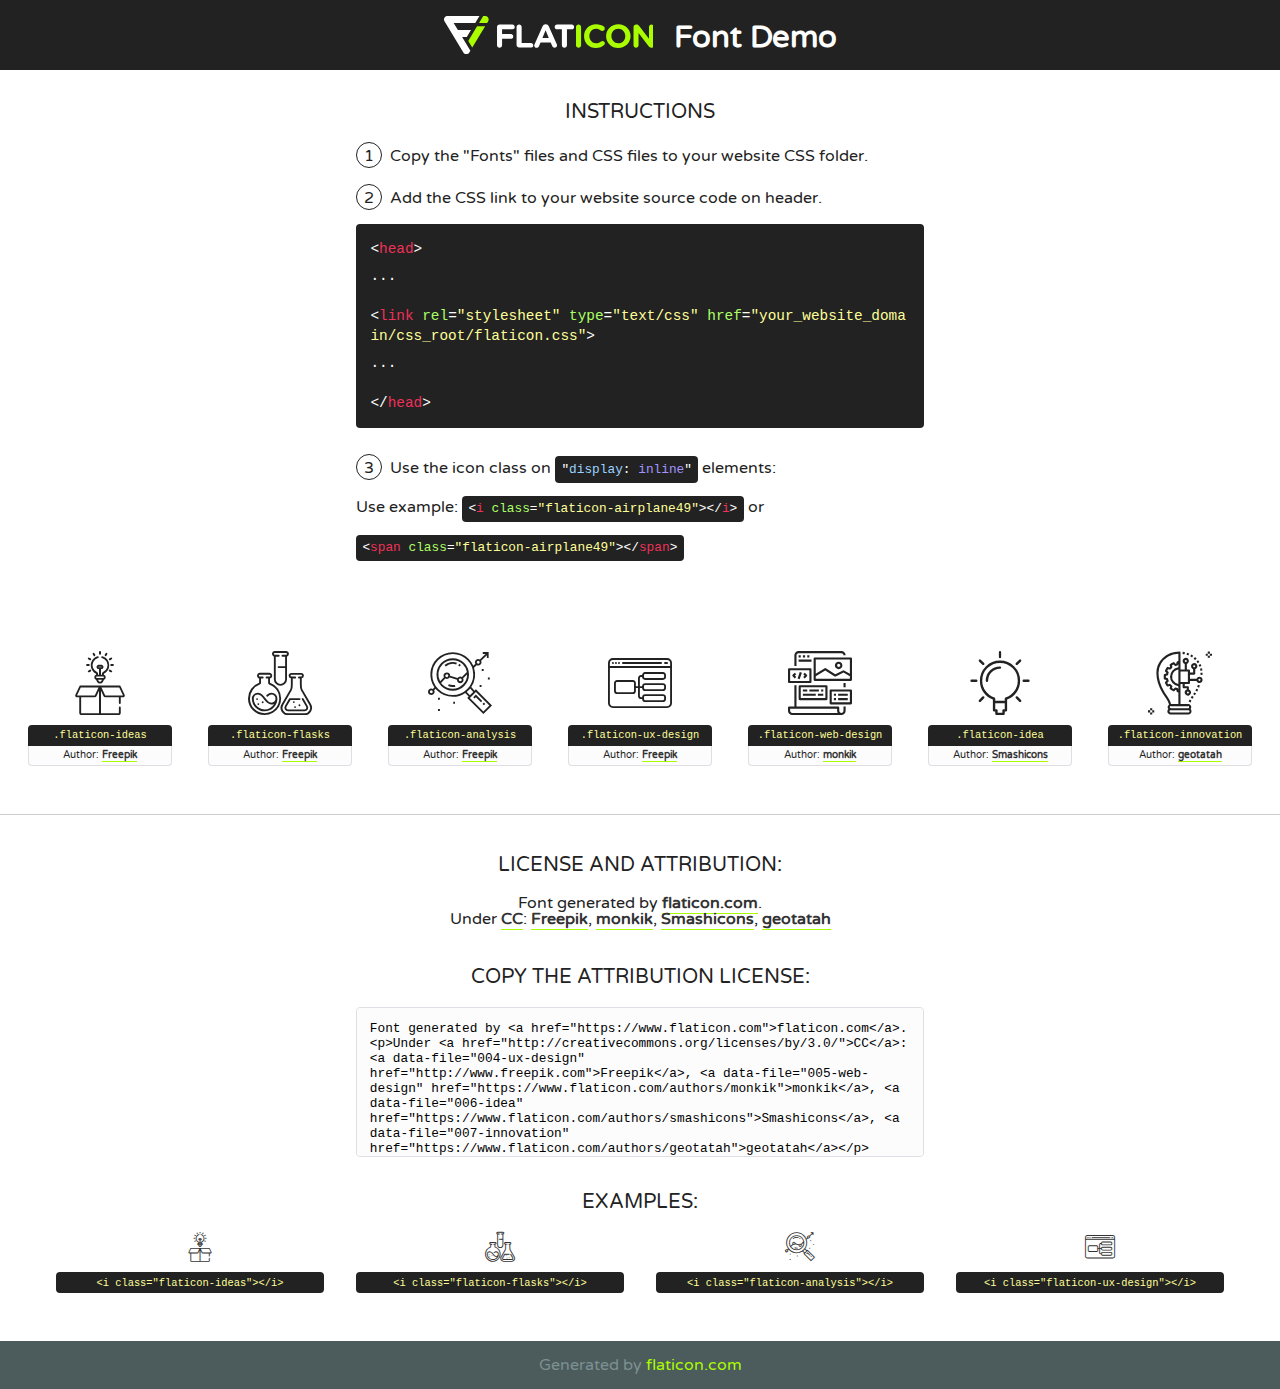
<file: src/fonts/flaticon/font/flaticon.html>
<!DOCTYPE html>
<!--
  Flaticon icon font: Flaticon
  Creation date: 20/03/2019 02:18
-->
<html>
<!DOCTYPE html>
<html>

<head>
    <title>Flaticon WebFont</title>
    <link href="http://fonts.googleapis.com/css?family=Varela+Round" rel="stylesheet" type="text/css" />
    <link rel="stylesheet" type="text/css" href="flaticon.css">
    <meta charset="UTF-8">
    <style>
    html, body, div, span, applet, object, iframe,
    h1, h2, h3, h4, h5, h6, p, blockquote, pre,
    a, abbr, acronym, address, big, cite, code,
    del, dfn, em, img, ins, kbd, q, s, samp,
    small, strike, strong, sub, sup, tt, var,
    b, u, i, center,
    dl, dt, dd, ol, ul, li,
    fieldset, form, label, legend,
    table, caption, tbody, tfoot, thead, tr, th, td,
    article, aside, canvas, details, embed, 
    figure, figcaption, footer, header, hgroup, 
    menu, nav, output, ruby, section, summary,
    time, mark, audio, video {
        margin: 0;
        padding: 0;
        border: 0;
        font-size: 100%;
        font: inherit;
        vertical-align: baseline;
    }
    /* HTML5 display-role reset for older browsers */
    article, aside, details, figcaption, figure, 
    footer, header, hgroup, menu, nav, section {
        display: block;
    }
    body {
        line-height: 1;
    }
    ol, ul {
        list-style: none;
    }
    blockquote, q {
        quotes: none;
    }
    blockquote:before, blockquote:after,
    q:before, q:after {
        content: '';
        content: none;
    }
    table {
        border-collapse: collapse;
        border-spacing: 0;
    }
    body {
        font-family: 'Varela Round', Helvetica, Arial, sans-serif;
        font-size: 16px;
        color: #222;
    }
    a {
        color: #333;
        border-bottom: 1px solid #a9fd00;
        font-weight: bold;
        text-decoration: none;
    }
    * {
        -moz-box-sizing: border-box;
        -webkit-box-sizing: border-box;
        box-sizing: border-box;
        margin: 0;
        padding: 0;
    }
    [class^="flaticon-"]:before, [class*=" flaticon-"]:before, [class^="flaticon-"]:after, [class*=" flaticon-"]:after {
        font-family: Flaticon;
        font-size: 30px;
        font-style: normal;
        margin-left: 20px;
        color: #333;
    }
    .wrapper {
        max-width: 600px;
        margin: auto;
        padding: 0 1em;
    }
    .title {
        font-size: 1.25em;
        text-align: center;
        margin-bottom: 1em;
        text-transform: uppercase;
    }
    header {
        text-align: center;
        background-color: #222;
        color: #fff;
        padding: 1em;
    }
    header .logo {
        width: 210px;
        height: 38px;
        display: inline-block;
        vertical-align: middle;
        margin-right: 1em;
        border: none;
    }
    header strong {
        font-size: 1.95em;
        font-weight: bold;
        vertical-align: middle;
        margin-top: 5px;
        display: inline-block;
    }
    .demo {
        margin: 2em auto;
        line-height: 1.25em;
    }
    .demo ul li {
        margin-bottom: 1em;
    }
    .demo ul li .num {
        color: #222;
        border-radius: 20px;
        display: inline-block;
        width: 26px;
        padding: 3px;
        height: 26px;
        text-align: center;
        margin-right: 0.5em;
        border: 1px solid #222;
    }
    .demo ul li code {
        background-color: #222;
        border-radius: 4px;
        padding: 0.25em 0.5em;
        display: inline-block;
        color: #fff;
        font-family: Consolas,Monaco,Lucida Console,Liberation Mono,DejaVu Sans Mono,Bitstream Vera Sans Mono,Courier New, monospace;
        font-weight: lighter;
        margin-top: 1em;
        font-size: 0.8em;
        word-break: break-all;
    }
    .demo ul li code.big {
        padding: 1em;
        font-size: 0.9em;
    }
    .demo ul li code .red {
        color: #EF3159;
    }
    .demo ul li code .green {
        color: #ACFF65;
    }
    .demo ul li code .yellow {
        color: #FFFF99;
    }
    .demo ul li code .blue {
        color: #99D3FF;
    }
    .demo ul li code .purple {
        color: #A295FF;
    }
    .demo ul li code .dots {
        margin-top: 0.5em;
        display: block;
    }
    #glyphs {
        border-bottom: 1px solid #ccc;
        padding: 2em 0;
        text-align: center;
    }
    .glyph {
        display: inline-block;
        width: 9em;
        margin: 1em;
        text-align: center;
        vertical-align: top;
        background: #FFF;
    }
    .glyph .glyph-icon {
        padding: 10px;
        display: block;
        font-family:"Flaticon";
        font-size: 64px;
        line-height: 1;
    }
    .glyph .glyph-icon:before {
        font-size: 64px;
        color: #222;
        margin-left: 0;
    }
    .class-name {
        font-size: 0.65em;
        background-color: #222;
        color: #fff;
        border-radius: 4px 4px 0 0;
        padding: 0.5em;
        color: #FFFF99;
        font-family: Consolas,Monaco,Lucida Console,Liberation Mono,DejaVu Sans Mono,Bitstream Vera Sans Mono,Courier New, monospace;
    }
    .author-name {
        font-size: 0.6em;
        background-color: #fcfcfd;
        border: 1px solid #DEDEE4;
        border-top: 0;
        border-radius: 0 0 4px 4px;
        padding: 0.5em;
    }
    .class-name:last-child {
        font-size: 10px;
        color:#888;
    }
    .class-name:last-child a {
        font-size: 10px;
        color:#555;
    }
    .class-name:last-child a:hover {
        color:#a9fd00;
    }
    .glyph > input {
        display: block;
        width: 100px;
        margin: 5px auto;
        text-align: center;
        font-size: 12px;
        cursor: text;
    }
    .glyph > input.icon-input {
        font-family:"Flaticon";
        font-size: 16px;
        margin-bottom: 10px;
    }
    .attribution .title {
        margin-top: 2em;
    }
    .attribution textarea {
        background-color: #fcfcfd;
        padding: 1em;
        border: none;
        box-shadow: none;
        border: 1px solid #DEDEE4;
        border-radius: 4px;
        resize: none;
        width: 100%;
        height: 150px;
        font-size: 0.8em;
        font-family: Consolas,Monaco,Lucida Console,Liberation Mono,DejaVu Sans Mono,Bitstream Vera Sans Mono,Courier New, monospace;
        -webkit-appearance: none;
    }
    .iconsuse {
        margin: 2em auto;
        text-align: center;
        max-width: 1200px;
    }
    .iconsuse:after {
        content: '';
        display: table;
        clear: both;
    }
    .iconsuse .image {
        float: left;
        width: 25%;
        padding: 0 1em;
    }
    .iconsuse .image p {
        margin-bottom: 1em;
    }
    .iconsuse .image span {
        display: block;
        font-size: 0.65em;
        background-color: #222;
        color: #fff;
        border-radius: 4px;
        padding: 0.5em;
        color: #FFFF99;
        margin-top: 1em;
        font-family: Consolas,Monaco,Lucida Console,Liberation Mono,DejaVu Sans Mono,Bitstream Vera Sans Mono,Courier New, monospace;
    }
    #footer {
        text-align: center;
        background-color: #4C5B5C;
        color: #7c9192;
        padding: 1em;
    }
    #footer a {
        border: none;
        color: #a9fd00;
        font-weight: normal;
    }
    @media (max-width: 960px) {
        .iconsuse .image {
            width: 50%;
        }
    }
    @media (max-width: 560px) {
        .iconsuse .image {
            width: 100%;
        }
    }
    </style>
</head>

<body class="characters-off">

    <header>
        <a href="https://www.flaticon.com" target="_blank" class="logo">
            <svg version="1.1" xmlns="http://www.w3.org/2000/svg" xmlns:xlink="http://www.w3.org/1999/xlink" xmlns:a="http://ns.adobe.com/AdobeSVGViewerExtensions/3.0/" viewBox="0 0 560.875 102.036" enable-background="new 0 0 560.875 102.036" xml:space="preserve">
                <defs>
                </defs>
                <g>
                    <g class="letters">
                        <path fill="#ffffff" d="M141.596,29.675c0-3.777,2.985-6.767,6.764-6.767h34.438c3.426,0,6.15,2.728,6.15,6.15
                        c0,3.43-2.724,6.149-6.15,6.149h-27.674v13.091h23.719c3.429,0,6.151,2.724,6.151,6.15c0,3.43-2.723,6.149-6.151,6.149h-23.719
                        v17.574c0,3.773-2.986,6.761-6.764,6.761c-3.779,0-6.764-2.989-6.764-6.761V29.675z"></path>
                        <path fill="#ffffff" d="M193.844,29.149c0-3.781,2.985-6.767,6.764-6.767c3.776,0,6.763,2.985,6.763,6.767v42.957h25.039
                        c3.426,0,6.149,2.726,6.149,6.153c0,3.425-2.723,6.15-6.149,6.15h-31.802c-3.779,0-6.764-2.986-6.764-6.768V29.149z"></path>
                        <path fill="#ffffff" d="M241.891,75.71l21.438-48.407c1.492-3.341,4.215-5.357,7.906-5.357h0.792
                        c3.686,0,6.323,2.017,7.815,5.357l21.439,48.407c0.436,0.967,0.701,1.845,0.701,2.723c0,3.602-2.809,6.501-6.414,6.501
                        c-3.161,0-5.269-1.845-6.499-4.655l-4.132-9.661h-27.059l-4.301,10.102c-1.144,2.631-3.426,4.214-6.237,4.214
                        c-3.517,0-6.24-2.81-6.24-6.325C241.1,77.64,241.451,76.677,241.891,75.71z M279.932,58.666l-8.521-20.297l-8.526,20.297H279.932
                        z"></path>
                        <path fill="#ffffff" d="M314.864,35.387H301.86c-3.429,0-6.239-2.813-6.239-6.238c0-3.429,2.811-6.24,6.239-6.24h39.533
                        c3.426,0,6.237,2.811,6.237,6.24c0,3.425-2.811,6.238-6.237,6.238h-13.001v42.785c0,3.773-2.99,6.761-6.764,6.761
                        c-3.779,0-6.764-2.989-6.764-6.761V35.387z"></path>
                        <path fill="#A9FD00" d="M352.615,29.149c0-3.781,2.985-6.767,6.767-6.767c3.774,0,6.761,2.985,6.761,6.767v49.024
                        c0,3.773-2.987,6.761-6.761,6.761c-3.781,0-6.767-2.989-6.767-6.761V29.149z"></path>
                        <path fill="#A9FD00" d="M374.132,53.836v-0.179c0-17.481,13.178-31.801,32.065-31.801c9.22,0,15.459,2.458,20.557,6.238
                        c1.402,1.054,2.637,2.985,2.637,5.357c0,3.692-2.985,6.59-6.681,6.59c-1.845,0-3.071-0.702-4.044-1.319
                        c-3.776-2.813-7.729-4.393-12.562-4.393c-10.364,0-17.831,8.611-17.831,19.154v0.173c0,10.542,7.291,19.329,17.831,19.329
                        c5.715,0,9.492-1.756,13.359-4.834c1.049-0.874,2.458-1.491,4.039-1.491c3.429,0,6.325,2.813,6.325,6.236
                        c0,2.106-1.056,3.78-2.282,4.834c-5.539,4.834-12.036,7.733-21.878,7.733C387.572,85.464,374.132,71.493,374.132,53.836z"></path>
                        <path fill="#A9FD00" d="M433.009,53.836v-0.179c0-17.481,13.79-31.801,32.766-31.801c18.981,0,32.592,14.143,32.592,31.628v0.173
                        c0,17.483-13.785,31.807-32.769,31.807C446.625,85.464,433.009,71.32,433.009,53.836z M484.224,53.836v-0.179
                        c0-10.539-7.725-19.326-18.626-19.326c-10.893,0-18.449,8.611-18.449,19.154v0.173c0,10.542,7.73,19.329,18.626,19.329
                        C476.676,72.986,484.224,64.378,484.224,53.836z"></path>
                        <path fill="#A9FD00" d="M506.233,29.321c0-3.774,2.99-6.763,6.767-6.763h1.401c3.252,0,5.183,1.583,7.029,3.953l26.093,34.265
                        V29.059c0-3.692,2.99-6.677,6.681-6.677c3.683,0,6.671,2.985,6.671,6.677v48.934c0,3.78-2.987,6.765-6.764,6.765h-0.436
                        c-3.257,0-5.188-1.581-7.034-3.953l-27.056-35.492v32.944c0,3.687-2.985,6.676-6.678,6.676c-3.683,0-6.673-2.989-6.673-6.676
                        V29.321z"></path>
                    </g>
                    <g class="insignia">
                        <path fill="#ffffff" d="M48.372,56.137h12.517l11.156-18.537H37.186L25.688,18.539h57.825L94.668,0H9.271
                        C5.925,0,2.842,1.801,1.198,4.716c-1.644,2.907-1.593,6.482,0.134,9.343l50.38,83.501c1.678,2.781,4.689,4.476,7.938,4.476
                        c3.246,0,6.257-1.695,7.935-4.476l2.898-4.804L48.372,56.137z"></path>
                        <g class="i">
                            <path fill="#A9FD00" d="M93.575,18.539h0.031v0.004l21.652,0.004l2.705-4.488c1.727-2.861,1.778-6.436,0.133-9.343
                            C116.454,1.801,113.371,0,110.026,0h-5.294L93.575,18.539z"></path>
                            <polygon fill="#A9FD00" points="88.291,27.356 64.725,66.486 75.519,84.404 109.942,27.356"></polygon>
                        </g>
                    </g>
                </g>
            </svg>
        </a>
        <strong>Font Demo</strong>
    </header>


    <section class="demo wrapper">

        <p class="title">Instructions</p>

        <ul>
            <li>
                <span class="num">1</span>Copy the "Fonts" files and CSS files to your website CSS folder.
            </li>
            <li>
                <span class="num">2</span>Add the CSS link to your website source code on header.
                <code class="big">
                    &lt;<span class="red">head</span>&gt;
                    <br/><span class="dots">...</span>
                    <br/>&lt;<span class="red">link</span> <span class="green">rel</span>=<span class="yellow">"stylesheet"</span> <span class="green">type</span>=<span class="yellow">"text/css"</span> <span class="green">href</span>=<span class="yellow">"your_website_domain/css_root/flaticon.css"</span>&gt;
                    <br/><span class="dots">...</span>
                    <br/>&lt;/<span class="red">head</span>&gt;
                </code>
            </li>

            <li>
                <p>
                    <span class="num">3</span>Use the icon class on <code>"<span class="blue">display</span>:<span class="purple"> inline</span>"</code> elements:
                    <br />
                    Use example: <code>&lt;<span class="red">i</span> <span class="green">class</span>=<span class="yellow">&quot;flaticon-airplane49&quot;</span>&gt;&lt;/<span class="red">i</span>&gt;</code> or <code>&lt;<span class="red">span</span> <span class="green">class</span>=<span class="yellow">&quot;flaticon-airplane49&quot;</span>&gt;&lt;/<span class="red">span</span>&gt;</code>
            </li>
        </ul>

    </section>




   <section id="glyphs">          
    
      
        <div class="glyph"><div class="glyph-icon flaticon-ideas"></div>
            <div class="class-name">.flaticon-ideas</div>
            <div class="author-name">Author: <a data-file="001-ideas" href="http://www.freepik.com">Freepik</a> </div> 
        </div>        
        
        <div class="glyph"><div class="glyph-icon flaticon-flasks"></div>
            <div class="class-name">.flaticon-flasks</div>
            <div class="author-name">Author: <a data-file="002-flasks" href="http://www.freepik.com">Freepik</a> </div> 
        </div>        
        
        <div class="glyph"><div class="glyph-icon flaticon-analysis"></div>
            <div class="class-name">.flaticon-analysis</div>
            <div class="author-name">Author: <a data-file="003-analysis" href="http://www.freepik.com">Freepik</a> </div> 
        </div>        
        
        <div class="glyph"><div class="glyph-icon flaticon-ux-design"></div>
            <div class="class-name">.flaticon-ux-design</div>
            <div class="author-name">Author: <a data-file="004-ux-design" href="http://www.freepik.com">Freepik</a> </div> 
        </div>        
        
        <div class="glyph"><div class="glyph-icon flaticon-web-design"></div>
            <div class="class-name">.flaticon-web-design</div>
            <div class="author-name">Author: <a data-file="005-web-design" href="https://www.flaticon.com/authors/monkik">monkik</a> </div> 
        </div>        
        
        <div class="glyph"><div class="glyph-icon flaticon-idea"></div>
            <div class="class-name">.flaticon-idea</div>
            <div class="author-name">Author: <a data-file="006-idea" href="https://www.flaticon.com/authors/smashicons">Smashicons</a> </div> 
        </div>        
        
        <div class="glyph"><div class="glyph-icon flaticon-innovation"></div>
            <div class="class-name">.flaticon-innovation</div>
            <div class="author-name">Author: <a data-file="007-innovation" href="https://www.flaticon.com/authors/geotatah">geotatah</a> </div> 
        </div>        
        

    </section>



    <section class="attribution wrapper"   style="text-align:center;">

      <div class="title">License and attribution:</div><div class="attrDiv">Font generated by <a href="https://www.flaticon.com">flaticon.com</a>. <div><p>Under <a href="http://creativecommons.org/licenses/by/3.0/">CC</a>: <a data-file="004-ux-design" href="http://www.freepik.com">Freepik</a>, <a data-file="005-web-design" href="https://www.flaticon.com/authors/monkik">monkik</a>, <a data-file="006-idea" href="https://www.flaticon.com/authors/smashicons">Smashicons</a>, <a data-file="007-innovation" href="https://www.flaticon.com/authors/geotatah">geotatah</a></p>  </div>
      </div>
      <div class="title">Copy the Attribution License:</div>

    <textarea onclick="this.focus();this.select();">Font generated by &lt;a href=&quot;https://www.flaticon.com&quot;&gt;flaticon.com&lt;/a&gt;. <p>Under <a href="http://creativecommons.org/licenses/by/3.0/">CC</a>: <a data-file="004-ux-design" href="http://www.freepik.com">Freepik</a>, <a data-file="005-web-design" href="https://www.flaticon.com/authors/monkik">monkik</a>, <a data-file="006-idea" href="https://www.flaticon.com/authors/smashicons">Smashicons</a>, <a data-file="007-innovation" href="https://www.flaticon.com/authors/geotatah">geotatah</a></p>  
     </textarea>

    </section>

    <section class="iconsuse">

          <div class="title">Examples:</div>            
             
            <div class="image">
                <p>
                    <i class="glyph-icon flaticon-ideas"></i> 
                    <span>&lt;i class=&quot;flaticon-ideas&quot;&gt;&lt;/i&gt;</span>
                </p>
            </div>
            
            <div class="image">
                <p>
                    <i class="glyph-icon flaticon-flasks"></i> 
                    <span>&lt;i class=&quot;flaticon-flasks&quot;&gt;&lt;/i&gt;</span>
                </p>
            </div>
            
            <div class="image">
                <p>
                    <i class="glyph-icon flaticon-analysis"></i> 
                    <span>&lt;i class=&quot;flaticon-analysis&quot;&gt;&lt;/i&gt;</span>
                </p>
            </div>
            
            <div class="image">
                <p>
                    <i class="glyph-icon flaticon-ux-design"></i> 
                    <span>&lt;i class=&quot;flaticon-ux-design&quot;&gt;&lt;/i&gt;</span>
                </p>
            </div>
                       
        </div>
                            
    </section>

<div id="footer">
    <div>Generated by <a href="https://www.flaticon.com">flaticon.com</a>
    </div>
</div>



</body>
</html>
</file>
<file: src/fonts/flaticon/font/flaticon.css>
/*
  	Flaticon icon font: Flaticon
  	Creation date: 20/03/2019 02:18
  	*/

@font-face {
  font-family: "Flaticon";
  src: url("./Flaticon.eot");
  src: url("./Flaticon.eot?#iefix") format("embedded-opentype"),
       url("./Flaticon.woff2") format("woff2"),
       url("./Flaticon.woff") format("woff"),
       url("./Flaticon.ttf") format("truetype"),
       url("./Flaticon.svg#Flaticon") format("svg");
  font-weight: normal;
  font-style: normal;
}

@media screen and (-webkit-min-device-pixel-ratio:0) {
  @font-face {
    font-family: "Flaticon";
    src: url("./Flaticon.svg#Flaticon") format("svg");
  }
}

[class^="flaticon-"]:before, [class*=" flaticon-"]:before,
[class^="flaticon-"]:after, [class*=" flaticon-"]:after {   
  font-family: Flaticon;
        font-size: 20px;
font-style: normal;
margin-left: 20px;
}

.flaticon-ideas:before { content: "\f100"; }
.flaticon-flasks:before { content: "\f101"; }
.flaticon-analysis:before { content: "\f102"; }
.flaticon-ux-design:before { content: "\f103"; }
.flaticon-web-design:before { content: "\f104"; }
.flaticon-idea:before { content: "\f105"; }
.flaticon-innovation:before { content: "\f106"; }
</file>
